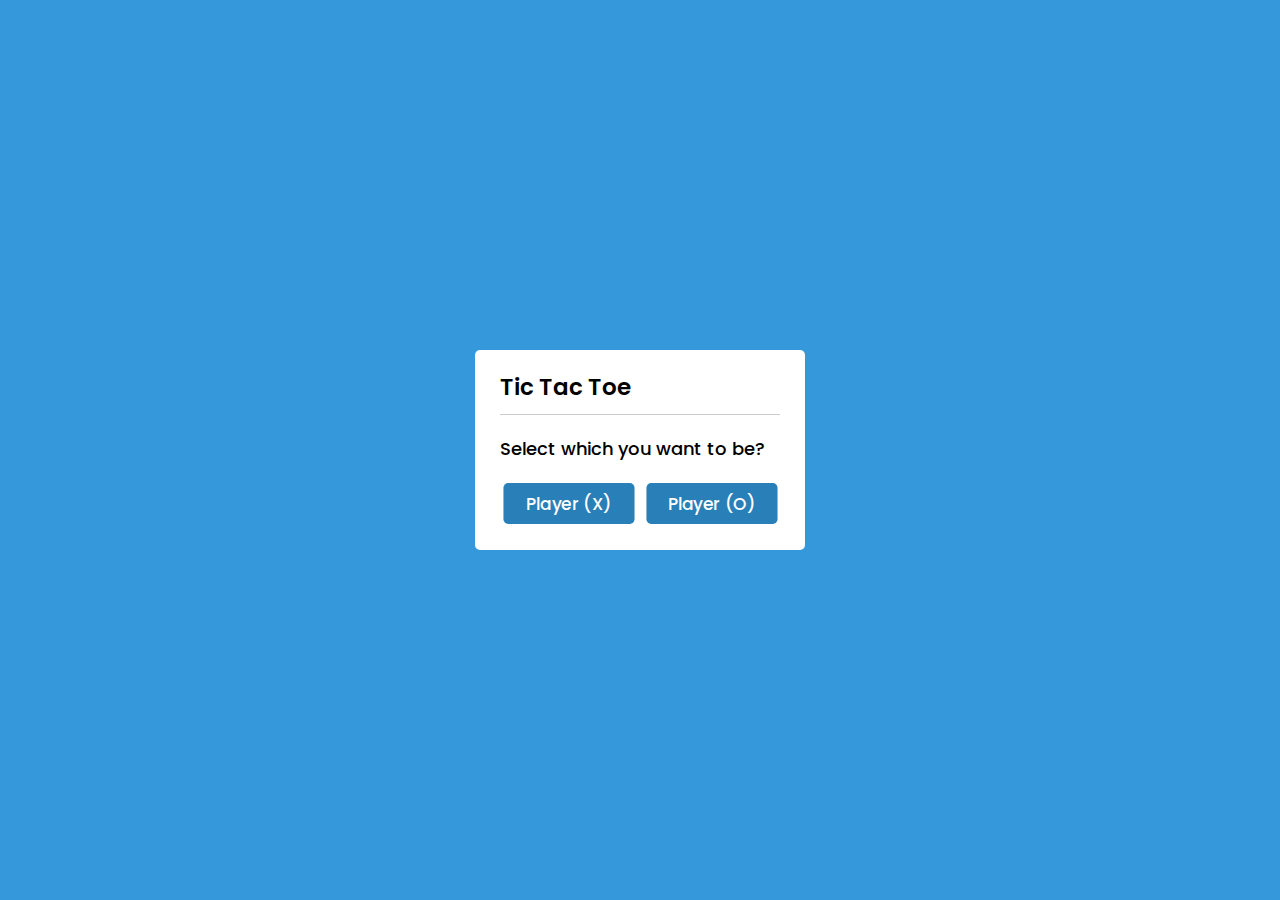
<file: Tic Tac Toe/index.html>
<!DOCTYPE html>
<html lang="en">
<head>
    <meta charset="UTF-8">
    <meta http-equiv="X-UA-Compatible" content="IE=edge">
    <meta name="viewport" content="width=device-width, initial-scale=1.0">
    <title>Document</title>
    <link rel="stylesheet" href="https://cdnjs.cloudflare.com/ajax/libs/font-awesome/5.15.3/css/all.min.css"/>
    <link rel="stylesheet" href="style.css">
</head>
<body>
    <!--Select box-->
    <div class="select-box">
        <header>Tic Tac Toe</header>
        <div class="content">
            <div class="title">Select which you want to be?</div>
            <div class="options">
                <button class="playerX">Player (X)</button>
                <button class="playerO">Player (O)</button> 
            </div>
        </div>
    </div>
    <!--Select box end-->

    <!--Playboard Section-->
    <div class="play-board">
        <div class="details">
            <div class="players">
                <span class="Xturn">X's turn</span>
                <span class="Oturn">O's turn</span>
                <div class="slider"></div>
            </div>
        </div>
       <div class="play-area">
        <section>
            <span class="box1"></span>
            <span class="box2"></span>
            <span class="box3"></span>
        </section>
        <section>
            <span class="box4"></span>
            <span class="box5"></span>
            <span class="box6"></span>
        </section>
        <section>
            <span class="box7"></span>
            <span class="box8"></span>
            <span class="box9"></span>
        </section>
       </div>
    </div>
    <!--Playboard Section END-->

    <!--Result Box-->
    <div class="result-box">
        <div class="won-text">Player <p>X</p> won the game!</div>
        <div class="btn">
            <button>Replay</button>
        </div>
    </div>
    <script src="script.js"></script>
</body>
</html>
</file>
<file: Tic Tac Toe/style.css>
@import url('https://fonts.googleapis.com/css2?family=Poppins:wght@200;300;400;500;600;700&display=swap');
*{
  margin: 0;
  padding: 0;
  box-sizing: border-box;
  font-family: 'Poppins', sans-serif;
}
body{
    background: #3498db;
}
.select-box, .play-board, .result-box{
    position: absolute;
    top: 50%;
    left: 50%;
    transform: translate(-50%, -50%);
    transition: all 0.3s ease;
}
.select-box{
    background:#fff;
    padding: 20px 25px 25px;
    border-radius: 5px;
    max-width: 330px;
    width: 100%;
}
.select-box.hide{
    opacity: 0;
    pointer-events: none;
    transform: translate(-50%, -50%) scale(0.9);
}
.select-box header{
    font-size: 23px;
    font-weight: 600;
    padding-bottom: 10px;
    border-bottom: 1px solid #ccc;
}
.select-box .title{
    font-size: 18px;
    font-weight: 500;
    margin: 20px 0;
}
.select-box .options{
    display: flex;
    width: 100%;
}
.options button{
    width: 100%;
    font-size: 18px;
    font-weight: 500;
    padding: 8px 0;
    border: none;
    outline: none;
    border-radius: 5px;
    background: #2980b9;
    color: #fff;
    cursor: pointer;
    transition: all 0.3s ease;
}
.options button, .result-box .btn button:hover{
    transform: scale(0.95);
}
.options button.playerX{
    margin-right:5px ;
}
.options button.playerY{
    margin-left:5px ;
}
.play-board{
    opacity: 0;
    pointer-events: none;
    transform: translate(-50%, -50%) scale(0.9);
}
.play-board.show{
    opacity: 1;
    pointer-events: auto;
    transform: translate(-50%, -50%) scale(1);
}
.play-board .details{
    background: #fff;
    padding: 7px;
    border-radius: 5px;
}
.play-board .details .players{
    display: flex;
    width: 100%;
    position: relative;
    justify-content: space-between;
}
.play-board .details span{
    color: #3498db;
    width: 100%;
    border-radius: 5px;
    padding: 7px 0;
    font-size: 19px;
    font-weight: 500;
    cursor: default;
    width: 100%;
    text-align: center;
    position: relative;
    z-index: 5;
    transition: all 0.3s ease;
}
.details span:first-child{
    color: #fff;
}
.details .slider{
    position: absolute;
    top: 0;
    left: 0;
    height: 100%;
    width: 50%;
    background:#3498db;
    border-radius: 5px;
    z-index: 2;
    transition: all 0.3s ease;

}
.players.active span:first-child{
    color: #3498db;
    
}
.players.active span:nth-child(2){
    color: #fff;
    
}
.players.active .slider{
    left: 50%;
    
}
.play-board .play-area{
    margin-top: 20px;
}
.play-board section{
    display: flex;
}
.play-board section span{
    margin: 5px;
    display: block;
    height: 80px;
    width: 80px;
    background: #fff;
    border-radius: 5px;
    font-size: 40px;
    text-align: center;
    line-height: 80px;
    color: #3498db;
}

.result-box{
    background: #fff;
    padding: 20px;
    border-radius: 5px;
    max-width: 350px;
    width: 100%;
    display: none;
}
.result-box .won-text{
    font-size: 25px;
    font-weight: 500;
    display: flex;
    justify-content: center;
}
.result-box .won-text p{
    font-weight: 600;
    margin: 0 5px;
}
.result-box .btn{
    display: flex;
    margin-top: 20px;
    justify-content: center;
}
.result-box .btn button{
    font-size: 18px;
    font-weight: 500;
    padding: 8px 20px;
    border: none;
    outline: none;
    border-radius: 5px;
    background: #2980b9;
    color: #fff;
    cursor: pointer;
    transition: all 0.3s ease;
}
</file>
